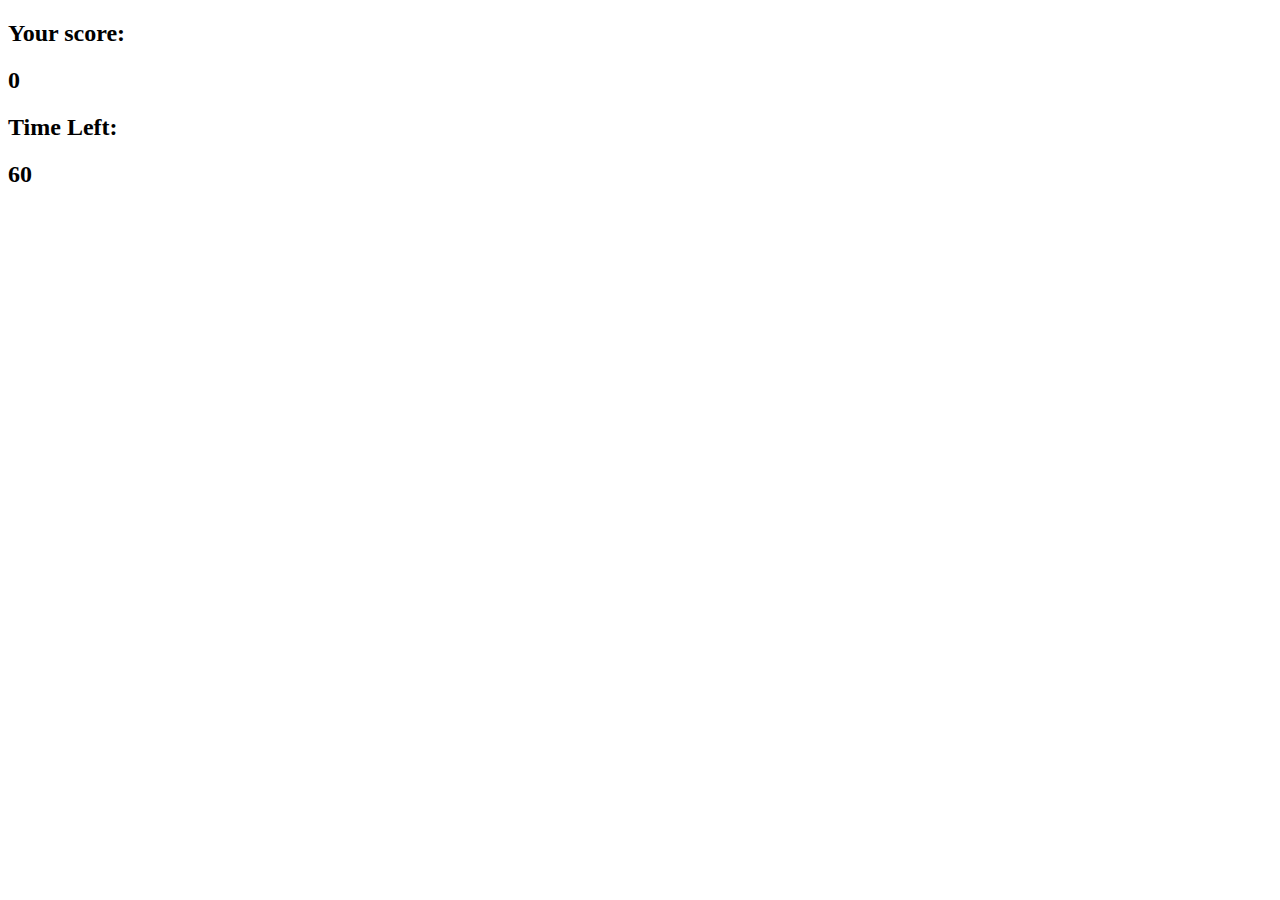
<file: 두더지잡기/index.html>
<!DOCTYPE html>
<html lang="en">
<head>
    <meta charset="utf-8">
    <title>두더지 잡기</title>
    <link rel="stylesheet" href="style.css">
</head>
<body>
    <div class="header">
        <h2>Your score:</h2> <h2 id="score">0</h2>
        <h2>Time Left:</h2>  <h2 id="time-left">60</h2>
    </div>
    <div class="grid"></div>
    <script src="app.js"></script>
</body>
</html>
</file>
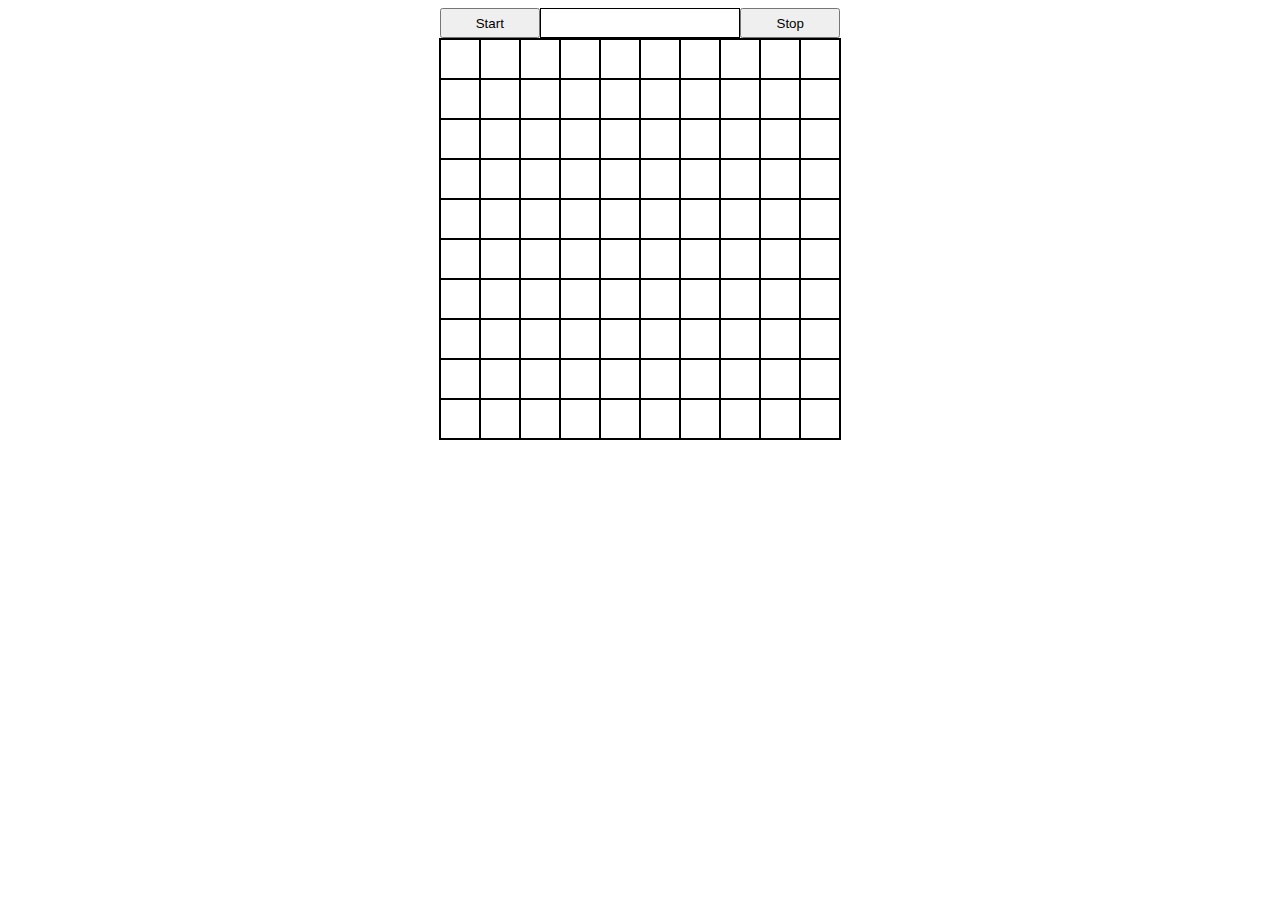
<file: 스네이크 게임/index.html>
<!DOCTYPE html>
<html>
<head>
    <meta charset="utf-8">
    <title>Snake Game</title>
    <link rel="stylesheet" href="style.css">
</head>
<body>
    <div class="container">
        <button id="startBtn">Start</button>
        <div id="score"></div>
        <button id="stopBtn">Stop</button>
    </div>
    <div class="grid"></div>
    <script src="app.js" charset="utf-8"></script>
</body>
</html>
</file>
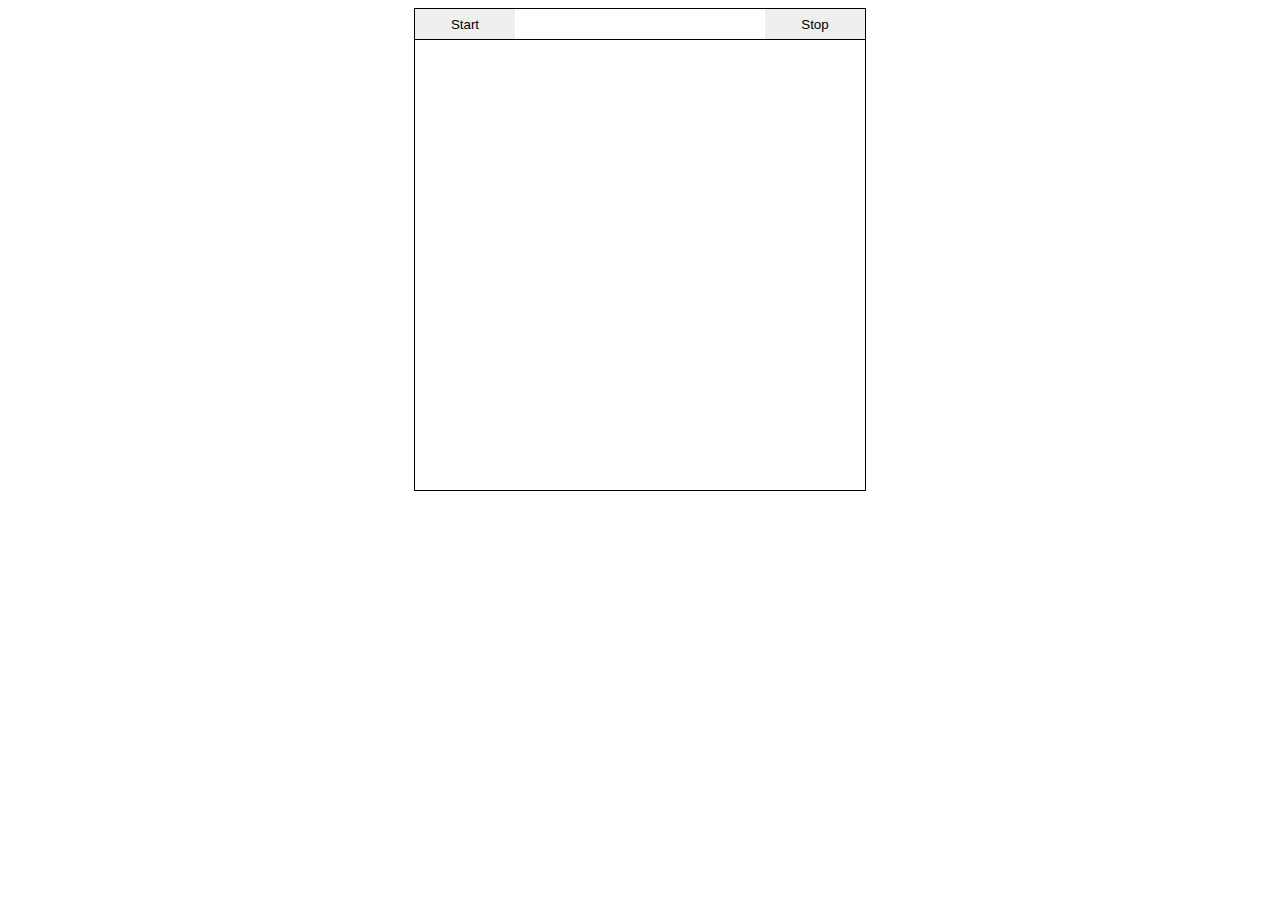
<file: 스페이스 인베이더/index.html>
<!DOCTYPE html>
<html lang="en">
<head>
    <meta charset="UTF-8">
    <title>스페이스 인베이더</title>
    <link rel="stylesheet" href="style.css">
</head>
<body>
    <div class="container">
        <button id="startBtn">Start</button>
        <div id="display"></div>
        <button id="stopBtn">Stop</button>
    </div>
    <div class="grid"></div>

    <script src="app.js" charset="UTF-8"></script>
</body>
</html>
</file>
<file: 두더지잡기/style.css>
.grid {
    display: grid;
    grid-template-columns: repeat(3, 100px);
    grid-template-rows: repeat(3, 100px);
    width: 400px;
    height: 400px;
}

.square {
    height: 100px;
    width: 100px;
    border: solid black 1px;
}

.mole {
    background-image: url(../두더지잡기/다운로드.png);
    background-size: cover;
}
</file>
<file: 스네이크 게임/style.css>
body {
    display: flex;
    flex-direction: column;
    justify-content: center;
    align-items: center;
}
.container {
    display: flex;
    justify-content: space-between;
    width: 400px;
    height: 30px;
}
.container div {
    border: 1px solid black;
    width: 200px;
    height: auto;
    font-size: 25px;
    text-align: center;
}

.container button {
    width: 100px;
}

.grid {
    display: grid;
    grid-template-columns: repeat(10, 40px);
    grid-template-rows: repeat(10. 40px);
    width: 400px;
    height: 400px;
    border: 1px solid black;
}

.grid div {
    border: 1px solid black;
}

.snake {
    background-color: aqua;
}

.apple {
    background-color: crimson;
}
</file>
<file: 스페이스 인베이더/style.css>
body {
    display: flex;
    flex-direction: column;
    justify-content: center;
    align-items: center;
}
.container {
    display: flex;
    justify-content:  space-between;
    width: 450px;
    height: 30px;
    border: 1px solid black;
    border-bottom: none;
}
.container div {
    width: 200px;
    height: auto;
    font-size: 25px;
    text-align: center;
}
.container button {
    width: 100px;
    border: 0px solid;
}
.grid {
    display: grid;
    grid-template-columns: repeat(15, 30px);
    grid-template-rows: repeat(15, 30px);
    width: 450px;
    height: 450px;
    border: 1px solid black;
}
.player {
    background-color: aqua;
}
.invader {
    background-color: crimson;
    border-radius: 50%;
}
.bullet {
    background-color: coral;
}
.boom {
    background-color: springgreen;
}
</file>
